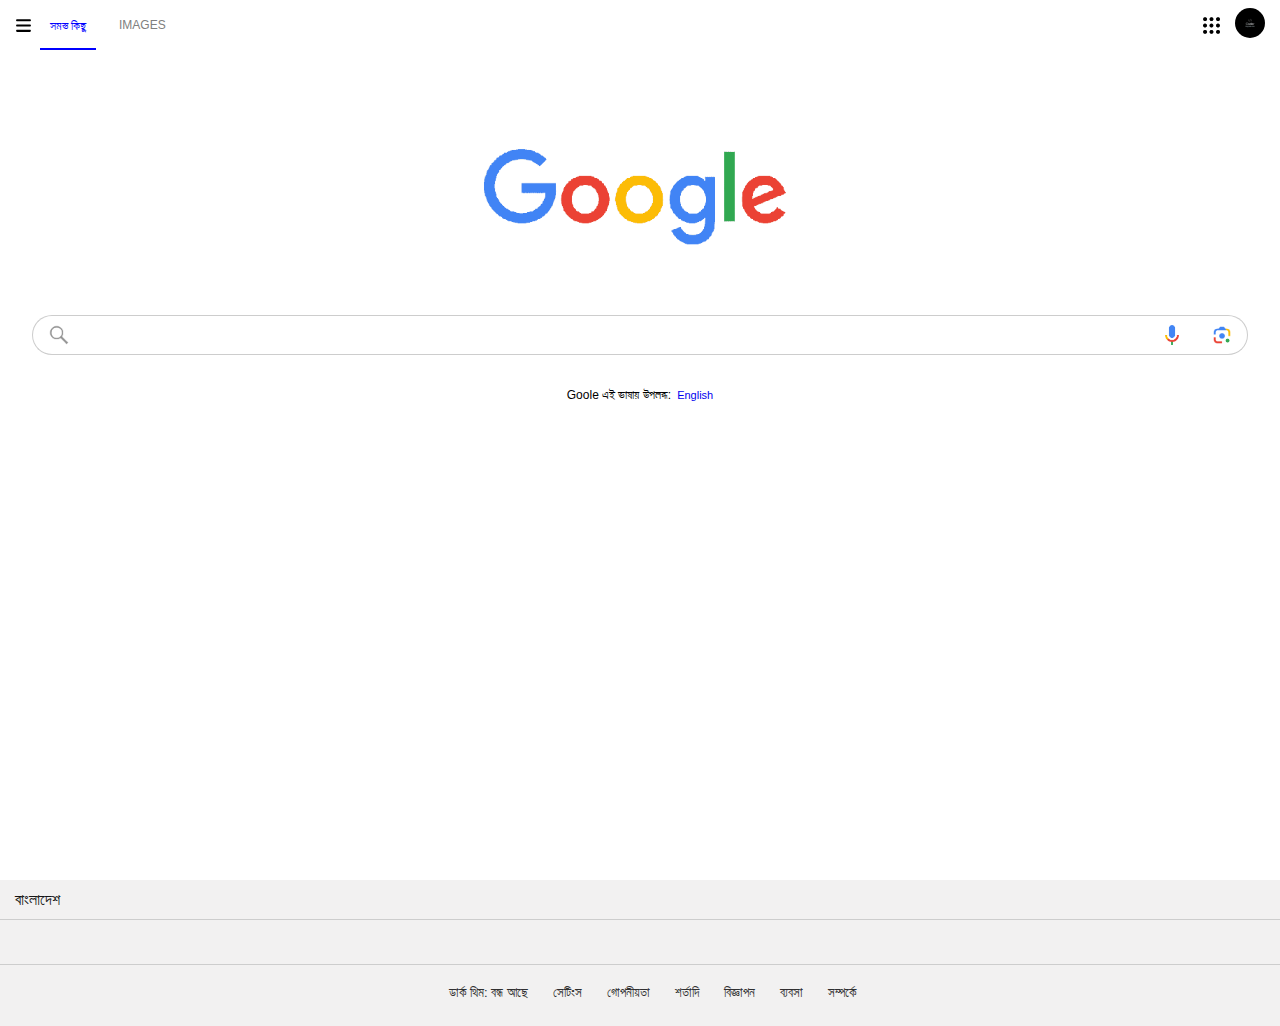
<file: bangla-2.html>
<!DOCTYPE html>
<html lang="en">

<head>
    <meta charset="UTF-8">
    <meta name="viewport" content="width=device-width, initial-scale=1.0">
    <title>Google Home Page</title>
    <link rel="stylesheet" href="bangla-2.css">
</head>

<body>
    <!-- Top part -->

    <div class="top_part">
        <img class="bars-line" src="bars-line.svg" alt="Image">
        <a class="all_text" href="#">সমস্ত কিছু</a>
        <a href="image_bangla.html" class="image_text">IMAGES</a>
        <img class="six_dots_bento" src="six_dots.png" alt="Image">
        <a class="link_profile" href="#"><img class="profile" src="profile-pic.png" alt="Profile!"></a>
    </div>

    <div class="google_logo_div">
        <img class="google_logo" src="google-logo.png" alt="Google">
    </div>

    <!-- search box -->
    <div class="search_box_x">

        <div class="src_mg_ls">

            <a class="search_box" href="#">
                <img class="mag_icon_png" src="magnifying_icon.png" alt="Magnifying Icon">
            </a>


            <a class="voice_icon" href="#">
                <img class="voice_icon_png" src="google_voice_icon.png" alt="Voice Icon">
            </a>

            <a class="google_lens href" href="#">
                <img class="google_lens_png" src="google_lens.png" alt="Google Lens">
            </a>

        </div>

    </div>

    <div class="language">
        <P class="gg_offer">Goole এই ভাষায় ‍উপলব্ধ:</P>
        <a class="bangla" href="index.html">English</a>
    </div>


    <!-- Bottom part -->
    <div class="bottom_part">

        <p class="bangla_desh">বাংলাদেশ</p>

        <div class="faka_ghor">
        </div>

        <div class="settings-part">
            <a href="#" class="dark-theme">ডার্ক থিম: বন্ধ আছে</a>
            <a href="#" class="settings">সেটিংস</a>
            <a href="#" class="privacy">গোপনীয়তা</a>
            <a href="#" class="terms">শর্তাদি</a>
            <a href="#" class="advertising">বিজ্ঞাপন</a>
            <a href="#" class="business">ব্যবসা</a>
            <a href="#" class="about">সম্পর্কে</a>
        </div>

    </div>
</body>

</html>
</file>
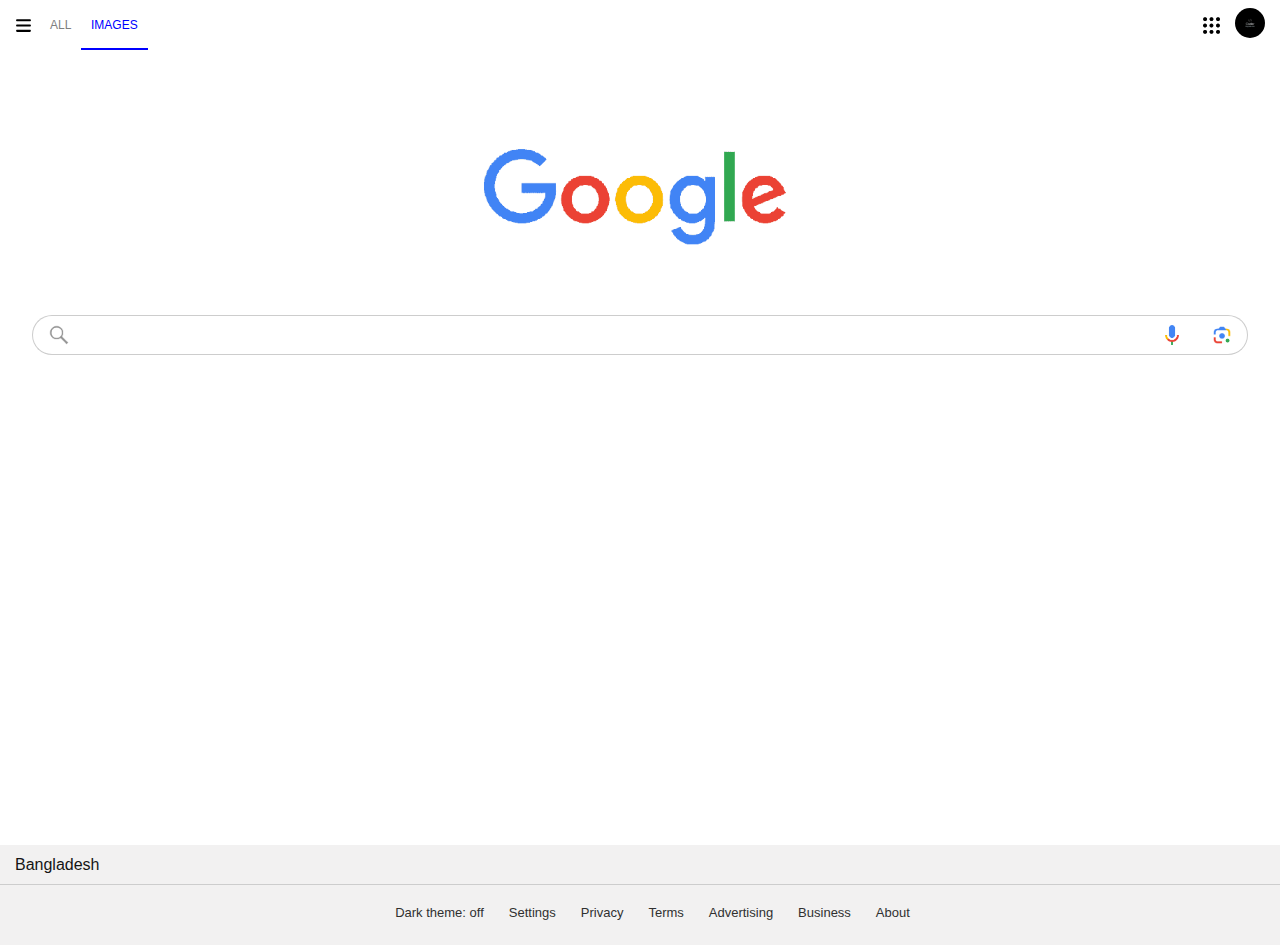
<file: google_image.html>
<!DOCTYPE html>
<html lang="en">

<head>
    <meta charset="UTF-8">
    <meta name="viewport" content="width=device-width, initial-scale=1.0">
    <title>Google Home Page</title>
    <link rel="stylesheet" href="google_image.css">
</head>

<body>
    <!-- Top part -->

    <div class="top_part">
        <img class="bars-line" src="bars-line.svg" alt="Image">
        <a class="all_text" href="index.html">ALL</a>
        <a href="#" class="image_text">IMAGES</a>
        <img class="six_dots_bento" src="six_dots.png" alt="Image">
        <a class="link_profile" href="#"><img class="profile" src="profile-pic.png" alt="Profile!"></a>
    </div>

    <div class="google_logo_div">
        <img class="google_logo" src="google-logo.png" alt="Google">
    </div>

    <!-- search box -->
    <div class="search_box_x">

        <div class="src_mg_ls">

            <a class="search_box" href="#">
                <img class="mag_icon_png" src="magnifying_icon.png" alt="Magnifying Icon">
            </a>


            <a class="voice_icon" href="#">
                <img class="voice_icon_png" src="google_voice_icon.png" alt="Voice Icon">
            </a>

            <a class="google_lens href" href="#">
                <img class="google_lens_png" src="google_lens.png" alt="Google Lens">
            </a>

        </div>

    </div>


    <!-- Bottom part -->
    <div class="bottom_part">

        <p class="bangla_desh">Bangladesh</p>

        <div class="settings-part">
            <a href="#" class="dark-theme">Dark theme: off</a>
            <a href="#" class="settings">Settings</a>
            <a href="#" class="privacy">Privacy</a>
            <a href="#" class="terms">Terms</a>
            <a href="#" class="advertising">Advertising</a>
            <a href="#" class="business">Business</a>
            <a href="#" class="about">About</a>
        </div>

    </div>
</body>

</html>
</file>
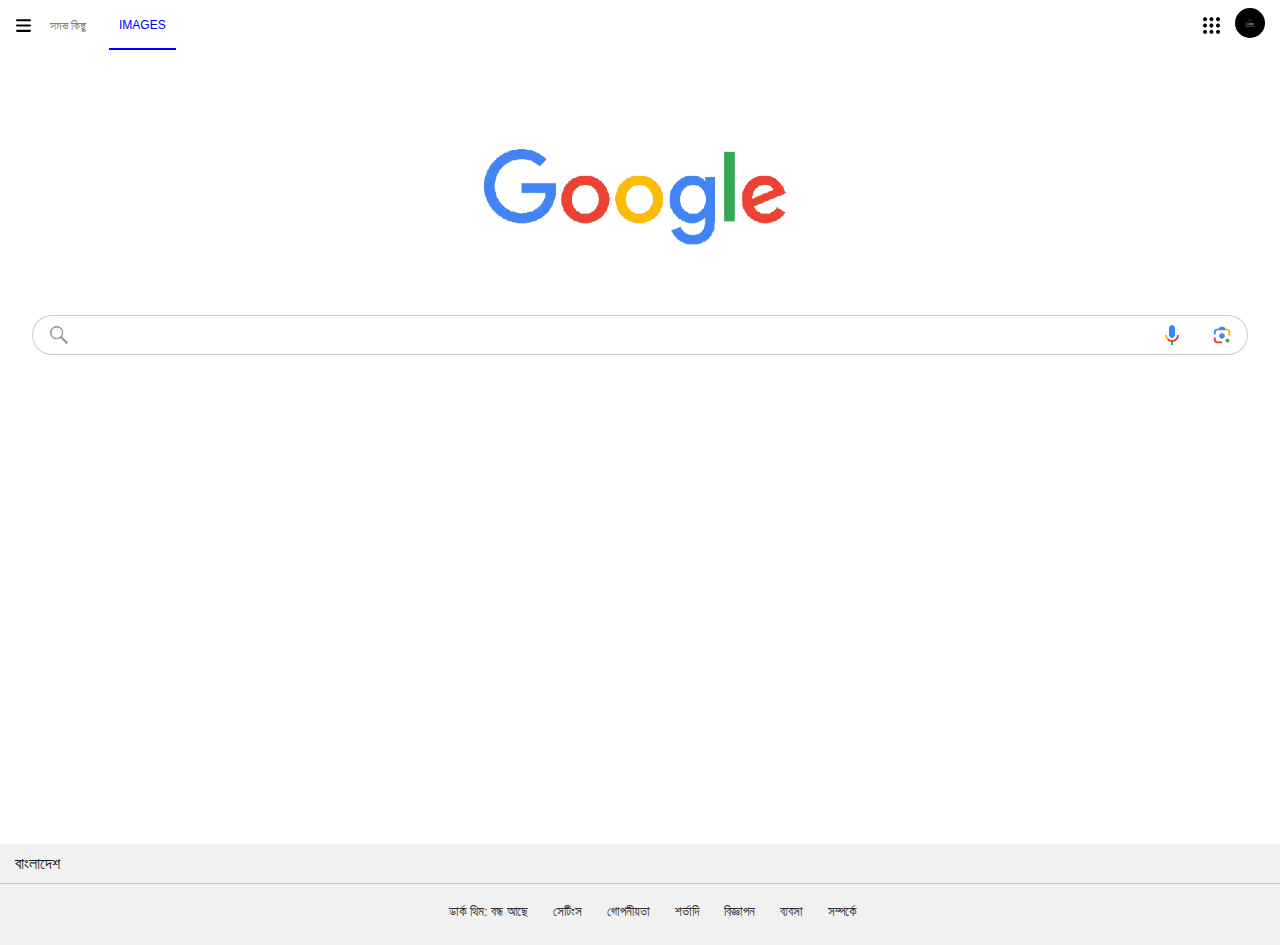
<file: image_bangla.html>
<!DOCTYPE html>
<html lang="en">

<head>
    <meta charset="UTF-8">
    <meta name="viewport" content="width=device-width, initial-scale=1.0">
    <title>Google Home Page</title>
    <link rel="stylesheet" href="image_bangla.css">
</head>

<body>
    <!-- Top part -->

    <div class="top_part">
        <img class="bars-line" src="bars-line.svg" alt="Image">
        <a class="all_text" href="bangla-2.html">সমস্ত কিছু</a>
        <a href="#" class="image_text">IMAGES</a>
        <img class="six_dots_bento" src="six_dots.png" alt="Image">
        <a class="link_profile" href="#"><img class="profile" src="profile-pic.png" alt="Profile!"></a>
    </div>

    <div class="google_logo_div">
        <img class="google_logo" src="google-logo.png" alt="Google">
    </div>

    <!-- search box -->
    <div class="search_box_x">

        <div class="src_mg_ls">

            <a class="search_box" href="#">
                <img class="mag_icon_png" src="magnifying_icon.png" alt="Magnifying Icon">
            </a>


            <a class="voice_icon" href="#">
                <img class="voice_icon_png" src="google_voice_icon.png" alt="Voice Icon">
            </a>

            <a class="google_lens href" href="#">
                <img class="google_lens_png" src="google_lens.png" alt="Google Lens">
            </a>

        </div>

    </div>


    <!-- Bottom part -->
    <div class="bottom_part">

        <p class="bangla_desh">বাংলাদেশ</p>

        <div class="settings-part">
            <a href="#" class="dark-theme">ডার্ক থিম: বন্ধ আছে</a>
            <a href="#" class="settings">সেটিংস</a>
            <a href="#" class="privacy">গোপনীয়তা</a>
            <a href="#" class="terms">শর্তাদি</a>
            <a href="#" class="advertising">বিজ্ঞাপন</a>
            <a href="#" class="business">ব্যবসা</a>
            <a href="#" class="about">সম্পর্কে</a>
        </div>

    </div>
</body>

</html>
</file>
<file: bangla-2.css>
* {
    margin: 0;
    padding: 0;
    box-sizing: border-box;
    font-family: sans-serif;
    font-weight: lighter;
}

body {
    width: 100vw;
    height: 114vh;
    position: relative;
}

/* Heading part */

.top_part {
    display: flex;
    width: 100%;
    height: 50px;
    align-items: center;
}

.bars-line {
    width: 17px;
    height: 17px;
    position: absolute;
    left: 15px;

}

.all_text {
    text-decoration: none;
    color: blue;
    font-size: 12px;
    position: absolute;
    left: 40px;
    border-bottom: 2px solid blue;
    padding: 18px 10px 15px;
}

.image_text {
    text-decoration: none;
    color: gray;
    font-size: 12px;
    position: absolute;
    left: 109px;
    padding: 18px 10px;
}

.six_dots_bento {
    width: 17px;
    height: 17px;
    position: absolute;
    right: 60px;
}

.link_profile {
    position: absolute;
    right: 15px;
}

.profile {
    width: 30px;
    height: 30px;
    border-radius: 50%;
    background-color: black;
}

/* google logo */
.google_logo_div {
    width: 100%;
    display: grid;
    justify-content: center;
    align-items: end;
    /* background-color: red; */
}

.google_logo {
    margin: 25px auto 0;
    width: 70%;
    /* background: #000; */
    margin-bottom: -10px;
}

/* trending search line */
.search_box_x {
    height: 45px;
    display: flex;
    align-items: center;
    justify-content: center;
    /* background-color: rosybrown; */
}

.src_mg_ls {
    width: 95%;
    display: flex;
    align-items: center;
    justify-content: center;
}

.search_box {
    display: flex;
    width: 100%;
    height: 40px;
    position: relative;
    border-radius: 50px 0 0 50px;
    border: 1px solid rgb(205, 205, 205);
    border-right: none;
}

.mag_icon_png {
    width: 22px;
    position: absolute;
    top: 0;
    bottom: 0;
    left: 15px;
    margin-top: auto;
    margin-bottom: auto;
}

.voice_icon {
    width: 55px;
    height: 40px;
    display: flex;
    justify-content: center;
    align-items: center;
    border: 1px solid rgb(205, 205, 205);
    border-right: none;
    border-left: none;
}

.voice_icon_png {
    width: 14px;
}

.google_lens {
    width: 55px;
    height: 40px;
    display: flex;
    justify-content: center;
    align-items: center;
    border-radius: 0 50px 50px 0;
    border: 1px solid rgb(205, 205, 205);
    border-left: none;
    /* background-color: red; */
}

.google_lens_png {
    width: 22px;
}

/* google offered */

.language {
    height: 75px;
    text-decoration: none;
    display: flex;
    align-items: center;
    font-size: 12px;
}

.gg_offer {
    margin-left: auto;
}

.bangla {
    text-decoration: none;
    margin-left: 6px;
    margin-right: auto;
    font-size: 11px;
}


/* Bottom part */

.bottom_part {
    width: 100%;
    background-color: rgb(242, 241, 241);
    position: absolute;
    bottom: 0;
}


.bangla_desh {
    height: 40px;
    width: 100%;
    display: flex;
    align-items: center;
    /* background-color: rgb(219, 215, 215); */
    font-size: 1rem;
    padding: 0 15px;
    color: rgb(21, 21, 21);
    border-bottom: 1px solid rgb(205, 205, 205);
}

.faka_ghor {
    height: 45px;
    border-bottom: 1px solid rgb(205, 205, 205);
}


.settings-part {
    font-size: 13px;
    display: flex;
    flex-flow: wrap row;
    justify-content: center;
    align-items: center;
    padding-top: 10px;
    padding-bottom: 15px;
}

.dark-theme {
    text-decoration: none;
    /* color: gray; */
    padding-left: 25px;
    margin: 10px 0;
    text-align: end;
}

.settings {
    text-decoration: none;
    /* color: gray; */
    padding-left: 25px;
    margin: 10px 0;
    text-align: end;
}

.privacy {
    text-decoration: none;
    /* color: gray; */
    padding-left: 25px;
    margin: 10px 0;
    text-align: end;
}

.terms {
    text-decoration: none;
    /* color: gray; */
    padding-left: 25px;
    margin: 10px 0;
    text-align: end;
}

.advertising {
    text-decoration: none;
    /* color: gray; */
    padding-left: 25px;
    margin: 10px 0;
    text-align: end;
}

.business {
    text-decoration: none;
    /* color: gray; */
    padding-left: 25px;
    margin: 5px 0;
    text-align: end;
}

.about {
    text-decoration: none;
    /* color: gray; */
    padding-left: 25px;
    margin: 10px 0;
    text-align: end;
}

.settings-part>a {
    color:rgb(48, 48, 48);
}
</file>
<file: google_image.css>
* {
    margin: 0;
    padding: 0;
    box-sizing: border-box;
    font-family: sans-serif;
    font-weight: lighter;
}

body {
    width: 100vw;
    height: 105vh;
    position: relative;
}

/* Heading part */

.top_part {
    display: flex;
    width: 100%;
    height: 50px;
    align-items: center;
}

.bars-line {
    width: 17px;
    height: 17px;
    position: absolute;
    left: 15px;

}

.all_text {
    text-decoration: none;
    color: gray;
    font-size: 12px;
    position: absolute;
    left: 40px;
    padding: 18px 10px 18px;
}

.image_text {
    text-decoration: none;
    color: blue;
    font-size: 12px;
    position: absolute;
    left: 81px;
    border-bottom: 2px solid blue;
    padding: 18px 10px 16px;
}

.six_dots_bento {
    width: 17px;
    height: 17px;
    position: absolute;
    right: 60px;
}

.link_profile {
    position: absolute;
    right: 15px;
}

.profile {
    width: 30px;
    height: 30px;
    border-radius: 50%;
    background-color: black;
}

/* google logo */
.google_logo_div {
    width: 100%;
    display: grid;
    justify-content: center;
    align-items: end;
}

.google_logo {
    margin: 25px auto 0;
    width: 70%;
    margin-bottom: -10px;
}

.ima-ge {
    font-size: 85%;
    color: blue;
    background-color: red;
}

/* trending search line */
.search_box_x {
    height: 45px;
    display: flex;
    align-items: center;
    justify-content: center;
    /* background-color: rosybrown; */
}

.src_mg_ls {
    width: 95%;
    display: flex;
    align-items: center;
    justify-content: center;
}

.search_box {
    display: flex;
    width: 100%;
    height: 40px;
    position: relative;
    border-radius: 50px 0 0 50px;
    border: 1px solid rgb(205, 205, 205);
    border-right: none;
}

.mag_icon_png {
    width: 22px;
    position: absolute;
    top: 0;
    bottom: 0;
    left: 15px;
    margin-top: auto;
    margin-bottom: auto;
}

.voice_icon {
    width: 55px;
    height: 40px;
    display: flex;
    justify-content: center;
    align-items: center;
    border: 1px solid rgb(205, 205, 205);
    border-right: none;
    border-left: none;
}

.voice_icon_png {
    width: 14px;
}

.google_lens {
    width: 55px;
    height: 40px;
    display: flex;
    justify-content: center;
    align-items: center;
    border-radius: 0 50px 50px 0;
    border: 1px solid rgb(205, 205, 205);
    border-left: none;
    /* background-color: red; */
}

.google_lens_png {
    width: 22px;
}

/* Bottom part */

.bottom_part {
    width: 100%;
    background-color:rgb(242, 241, 241);
    position: absolute;
    bottom: 0;
}


.bangla_desh {
    height: 40px;
    width: 100%;
    display: flex;
    align-items: center;
    /* background-color: rgb(219, 215, 215); */
    font-size: 1rem;
    padding: 0 15px;
    color: rgb(21, 21, 21);
    border-bottom: 1px solid rgb(205, 205, 205);
}

.settings-part {
    font-size: 13px;
    display: flex;
    flex-flow: wrap row;
    justify-content: center;
    align-items: center;
    padding-top: 10px;
    padding-bottom: 15px;
}

.dark-theme {
    text-decoration: none;
    /* color: gray; */
    padding-left: 25px;
    margin: 10px 0;
    text-align: end;
}

.settings {
    text-decoration: none;
    /* color: gray; */
    padding-left: 25px;
    margin: 10px 0;
    text-align: end;
}

.privacy {
    text-decoration: none;
    /* color: gray; */
    padding-left: 25px;
    margin: 10px 0;
    text-align: end;
}

.terms {
    text-decoration: none;
    /* color: gray; */
    padding-left: 25px;
    margin: 10px 0;
    text-align: end;
}

.advertising {
    text-decoration: none;
    /* color: gray; */
    padding-left: 25px;
    margin: 10px 0;
    text-align: end;
}

.business {
    text-decoration: none;
    /* color: gray; */
    padding-left: 25px;
    margin: 5px 0;
    text-align: end;
}

.about {
    text-decoration: none;
    /* color: gray; */
    padding-left: 25px;
    margin: 10px 0;
    text-align: end;
}

.settings-part>a {
    color:rgb(48, 48, 48);
}
</file>
<file: image_bangla.css>
* {
    margin: 0;
    padding: 0;
    box-sizing: border-box;
    font-family: sans-serif;
    font-weight: lighter;
}

body {
    width: 100vw;
    height: 105vh;
    position: relative;
}

/* Heading part */

.top_part {
    display: flex;
    width: 100%;
    height: 50px;
    align-items: center;
}

.bars-line {
    width: 17px;
    height: 17px;
    position: absolute;
    left: 15px;

}

.all_text {
    text-decoration: none;
    color: gray;
    font-size: 12px;
    position: absolute;
    left: 40px;
    padding: 18px 10px 17px;
}

.image_text {
    text-decoration: none;
    color: blue;
    font-size: 12px;
    position: absolute;
    left: 109px;
    border-bottom: 2px solid blue;
    padding: 18px 10px 16px;
}

.six_dots_bento {
    width: 17px;
    height: 17px;
    position: absolute;
    right: 60px;
}

.link_profile {
    position: absolute;
    right: 15px;
}

.profile {
    width: 30px;
    height: 30px;
    border-radius: 50%;
    background-color: black;
}

/* google logo */
.google_logo_div {
    width: 100%;
    display: grid;
    justify-content: center;
    align-items: end;
}

.google_logo {
    margin: 25px auto 0;
    width: 70%;
    margin-bottom: -10px;
}

.ima-ge {
    font-size: 85%;
    color: blue;
    background-color: red;
}

/* trending search line */
.search_box_x {
    height: 45px;
    display: flex;
    align-items: center;
    justify-content: center;
    /* background-color: rosybrown; */
}

.src_mg_ls {
    width: 95%;
    display: flex;
    align-items: center;
    justify-content: center;
}

.search_box {
    display: flex;
    width: 100%;
    height: 40px;
    position: relative;
    border-radius: 50px 0 0 50px;
    border: 1px solid rgb(205, 205, 205);
    border-right: none;
}

.mag_icon_png {
    width: 22px;
    position: absolute;
    top: 0;
    bottom: 0;
    left: 15px;
    margin-top: auto;
    margin-bottom: auto;
}

.voice_icon {
    width: 55px;
    height: 40px;
    display: flex;
    justify-content: center;
    align-items: center;
    border: 1px solid rgb(205, 205, 205);
    border-right: none;
    border-left: none;
}

.voice_icon_png {
    width: 14px;
}

.google_lens {
    width: 55px;
    height: 40px;
    display: flex;
    justify-content: center;
    align-items: center;
    border-radius: 0 50px 50px 0;
    border: 1px solid rgb(205, 205, 205);
    border-left: none;
    /* background-color: red; */
}

.google_lens_png {
    width: 22px;
}

/* Bottom part */

.bottom_part {
    width: 100%;
    background-color: rgb(242, 241, 241);
    position: absolute;
    bottom: 0;
}


.bangla_desh {
    height: 40px;
    width: 100%;
    display: flex;
    align-items: center;
    /* background-color: rgb(219, 215, 215); */
    font-size: 1rem;
    padding: 0 15px;
    color: rgb(21, 21, 21);
    border-bottom: 1px solid rgb(205, 205, 205);
}

.settings-part {
    font-size: 13px;
    display: flex;
    flex-flow: wrap row;
    justify-content: center;
    align-items: center;
    padding-top: 10px;
    padding-bottom: 15px;
}

.dark-theme {
    text-decoration: none;
    /* color: gray; */
    padding-left: 25px;
    margin: 10px 0;
    text-align: end;
}

.settings {
    text-decoration: none;
    /* color: gray; */
    padding-left: 25px;
    margin: 10px 0;
    text-align: end;
}

.privacy {
    text-decoration: none;
    /* color: gray; */
    padding-left: 25px;
    margin: 10px 0;
    text-align: end;
}

.terms {
    text-decoration: none;
    /* color: gray; */
    padding-left: 25px;
    margin: 10px 0;
    text-align: end;
}

.advertising {
    text-decoration: none;
    /* color: gray; */
    padding-left: 25px;
    margin: 10px 0;
    text-align: end;
}

.business {
    text-decoration: none;
    /* color: gray; */
    padding-left: 25px;
    margin: 5px 0;
    text-align: end;
}

.about {
    text-decoration: none;
    /* color: gray; */
    padding-left: 25px;
    margin: 10px 0;
    text-align: end;
}

.settings-part>a {
    color:rgb(48, 48, 48);
}
</file>
